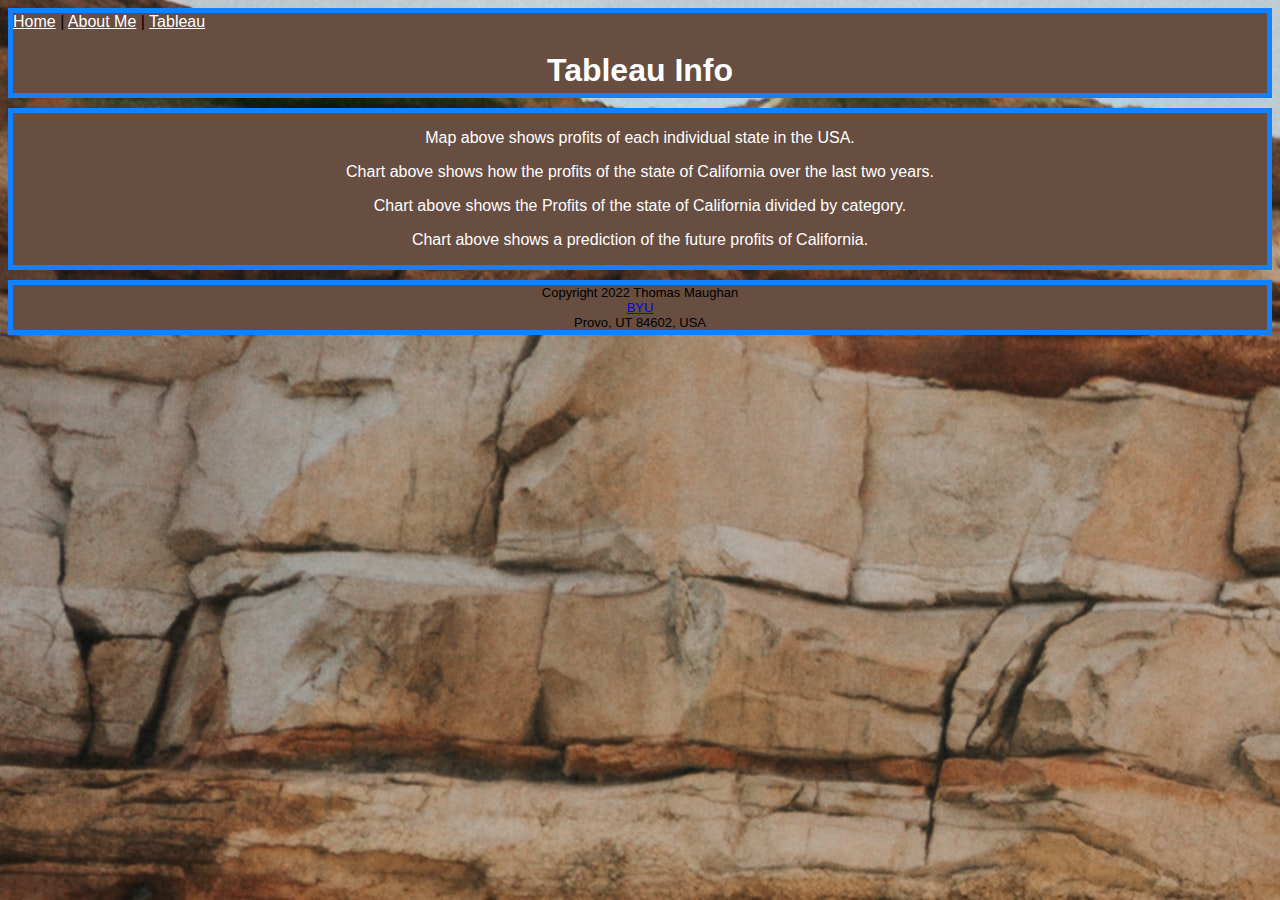
<file: html/tableau.html>
<!-- Thomas Maughan 3/12/22-->
<html>
    <head>
        <title>Tom's Tableau Info</title>
        <link href="../styles/mystyles.css" rel="stylesheet" type="text/css">
    </head>
    <body class="body1" alt="Rock Formations in Cars Land, Disney's Califronia Adventure">
        <div class="common header">
            <a class="link" href="../index.html">Home</a> | 
            <a class="link" href="../html/about.html">About Me</a> | 
            <a class="link" href="#">Tableau</a>
            <h1 class="title">Tableau Info</h1>
        </div>
        <div class="common body">
            <div class='tableauPlaceholder' id='viz1649809563991' style='position: relative'><noscript><a href='#'><img alt='How Are States Faring? ' src='https:&#47;&#47;public.tableau.com&#47;static&#47;images&#47;We&#47;WebDevFinal_16498071885270&#47;Sheet1&#47;1_rss.png' style='border: none' /></a></noscript><object class='tableauViz'  style='display:none;'><param name='host_url' value='https%3A%2F%2Fpublic.tableau.com%2F' /> <param name='embed_code_version' value='3' /> <param name='site_root' value='' /><param name='name' value='WebDevFinal_16498071885270&#47;Sheet1' /><param name='tabs' value='no' /><param name='toolbar' value='yes' /><param name='static_image' value='https:&#47;&#47;public.tableau.com&#47;static&#47;images&#47;We&#47;WebDevFinal_16498071885270&#47;Sheet1&#47;1.png' /> <param name='animate_transition' value='yes' /><param name='display_static_image' value='yes' /><param name='display_spinner' value='yes' /><param name='display_overlay' value='yes' /><param name='display_count' value='yes' /><param name='language' value='en-US' /></object></div>                <script type='text/javascript'>                    var divElement = document.getElementById('viz1649809563991');                    var vizElement = divElement.getElementsByTagName('object')[0];                    vizElement.style.width='100%';vizElement.style.height=(divElement.offsetWidth*0.5)+'px';                    var scriptElement = document.createElement('script');                    scriptElement.src = 'https://public.tableau.com/javascripts/api/viz_v1.js';                    vizElement.parentNode.insertBefore(scriptElement, vizElement);                </script>      
            <p class="caption">Map above shows profits of each individual state in the USA.</p>
            <div class='tableauPlaceholder' id='viz1649809594736' style='position: relative'><noscript><a href='#'><img alt='California for the Last 2 years ' src='https:&#47;&#47;public.tableau.com&#47;static&#47;images&#47;Ca&#47;Californiaforthelast2years&#47;Sheet2&#47;1_rss.png' style='border: none' /></a></noscript><object class='tableauViz'  style='display:none;'><param name='host_url' value='https%3A%2F%2Fpublic.tableau.com%2F' /> <param name='embed_code_version' value='3' /> <param name='site_root' value='' /><param name='name' value='Californiaforthelast2years&#47;Sheet2' /><param name='tabs' value='no' /><param name='toolbar' value='yes' /><param name='static_image' value='https:&#47;&#47;public.tableau.com&#47;static&#47;images&#47;Ca&#47;Californiaforthelast2years&#47;Sheet2&#47;1.png' /> <param name='animate_transition' value='yes' /><param name='display_static_image' value='yes' /><param name='display_spinner' value='yes' /><param name='display_overlay' value='yes' /><param name='display_count' value='yes' /><param name='language' value='en-US' /></object></div>                <script type='text/javascript'>                    var divElement = document.getElementById('viz1649809594736');                    var vizElement = divElement.getElementsByTagName('object')[0];                    vizElement.style.width='100%';vizElement.style.height=(divElement.offsetWidth*0.5)+'px';                    var scriptElement = document.createElement('script');                    scriptElement.src = 'https://public.tableau.com/javascripts/api/viz_v1.js';                    vizElement.parentNode.insertBefore(scriptElement, vizElement);                </script>
            <p class="caption">Chart above shows how the profits of the state of California over the last two years.</p>
            <div class='tableauPlaceholder' id='viz1649809641754' style='position: relative'><noscript><a href='#'><img alt='California Categories ' src='https:&#47;&#47;public.tableau.com&#47;static&#47;images&#47;Ca&#47;CaliforniaCategories_16498090081850&#47;Sheet4&#47;1_rss.png' style='border: none' /></a></noscript><object class='tableauViz'  style='display:none;'><param name='host_url' value='https%3A%2F%2Fpublic.tableau.com%2F' /> <param name='embed_code_version' value='3' /> <param name='site_root' value='' /><param name='name' value='CaliforniaCategories_16498090081850&#47;Sheet4' /><param name='tabs' value='no' /><param name='toolbar' value='yes' /><param name='static_image' value='https:&#47;&#47;public.tableau.com&#47;static&#47;images&#47;Ca&#47;CaliforniaCategories_16498090081850&#47;Sheet4&#47;1.png' /> <param name='animate_transition' value='yes' /><param name='display_static_image' value='yes' /><param name='display_spinner' value='yes' /><param name='display_overlay' value='yes' /><param name='display_count' value='yes' /><param name='language' value='en-US' /></object></div>                <script type='text/javascript'>                    var divElement = document.getElementById('viz1649809641754');                    var vizElement = divElement.getElementsByTagName('object')[0];                    vizElement.style.width='100%';vizElement.style.height=(divElement.offsetWidth*0.25)+'px';                    var scriptElement = document.createElement('script');                    scriptElement.src = 'https://public.tableau.com/javascripts/api/viz_v1.js';                    vizElement.parentNode.insertBefore(scriptElement, vizElement);                </script>
            <p class="caption">Chart above shows the Profits of the state of California divided by category.</p>
            <div class='tableauPlaceholder' id='viz1649809663990' style='position: relative'><noscript><a href='#'><img alt='The Future of California ' src='https:&#47;&#47;public.tableau.com&#47;static&#47;images&#47;Th&#47;TheFutureofCalifornia&#47;Sheet3&#47;1_rss.png' style='border: none' /></a></noscript><object class='tableauViz'  style='display:none;'><param name='host_url' value='https%3A%2F%2Fpublic.tableau.com%2F' /> <param name='embed_code_version' value='3' /> <param name='site_root' value='' /><param name='name' value='TheFutureofCalifornia&#47;Sheet3' /><param name='tabs' value='no' /><param name='toolbar' value='yes' /><param name='static_image' value='https:&#47;&#47;public.tableau.com&#47;static&#47;images&#47;Th&#47;TheFutureofCalifornia&#47;Sheet3&#47;1.png' /> <param name='animate_transition' value='yes' /><param name='display_static_image' value='yes' /><param name='display_spinner' value='yes' /><param name='display_overlay' value='yes' /><param name='display_count' value='yes' /><param name='language' value='en-US' /></object></div>                <script type='text/javascript'>                    var divElement = document.getElementById('viz1649809663990');                    var vizElement = divElement.getElementsByTagName('object')[0];                    vizElement.style.width='100%';vizElement.style.height=(divElement.offsetWidth*0.5)+'px';                    var scriptElement = document.createElement('script');                    scriptElement.src = 'https://public.tableau.com/javascripts/api/viz_v1.js';                    vizElement.parentNode.insertBefore(scriptElement, vizElement);                </script>
            <p class="caption">Chart above shows a prediction of the future profits of California.</p>
        </div>
        <div class="common footer foot">Copyright 2022 Thomas Maughan<br><a href="https://www.byu.edu/">BYU</a><br>Provo, UT 84602, USA
        </div>
    </body>
</html>
</file>
<file: styles/mystyles.css>
/* as far as i can tell you can't add alt text to an image being used like this one is in the background, so I added it to the body on the tableau html page*/
.body1{background-image: url("../images/carsland.jpg");
    ;background-color:rgb(51, 136, 193);
    font-family:Verdana, Geneva, Tahoma, sans-serif;}

.common{background-color:rgb(103, 78, 65);
        border: solid 5px #1280ff;
        position:static
}
.header{top:10px; left:10px; right:10px; height: 80px
}
.body{top:110px; bottom:70px; left:10; right: 10; margin-top: 10;}
.footer{bottom:10px; left:10px; right: 10; margin-top: 10;}
.title{text-align: center; color:white}
.foot{text-align: center; color:black; font-size: small;}
.bolder{font-weight: bolder; }
.italics{font-style: italic;}
.goodbrown{color:rgb(104, 38, 38)}
.link{color: white; }
a:hover{text-transform:uppercase; color: lightblue; font-weight: bold;}
.caption{text-align: center; font-family: 'Franklin Gothic Medium', 'Arial Narrow', Arial, sans-serif;color:white;}
</file>
